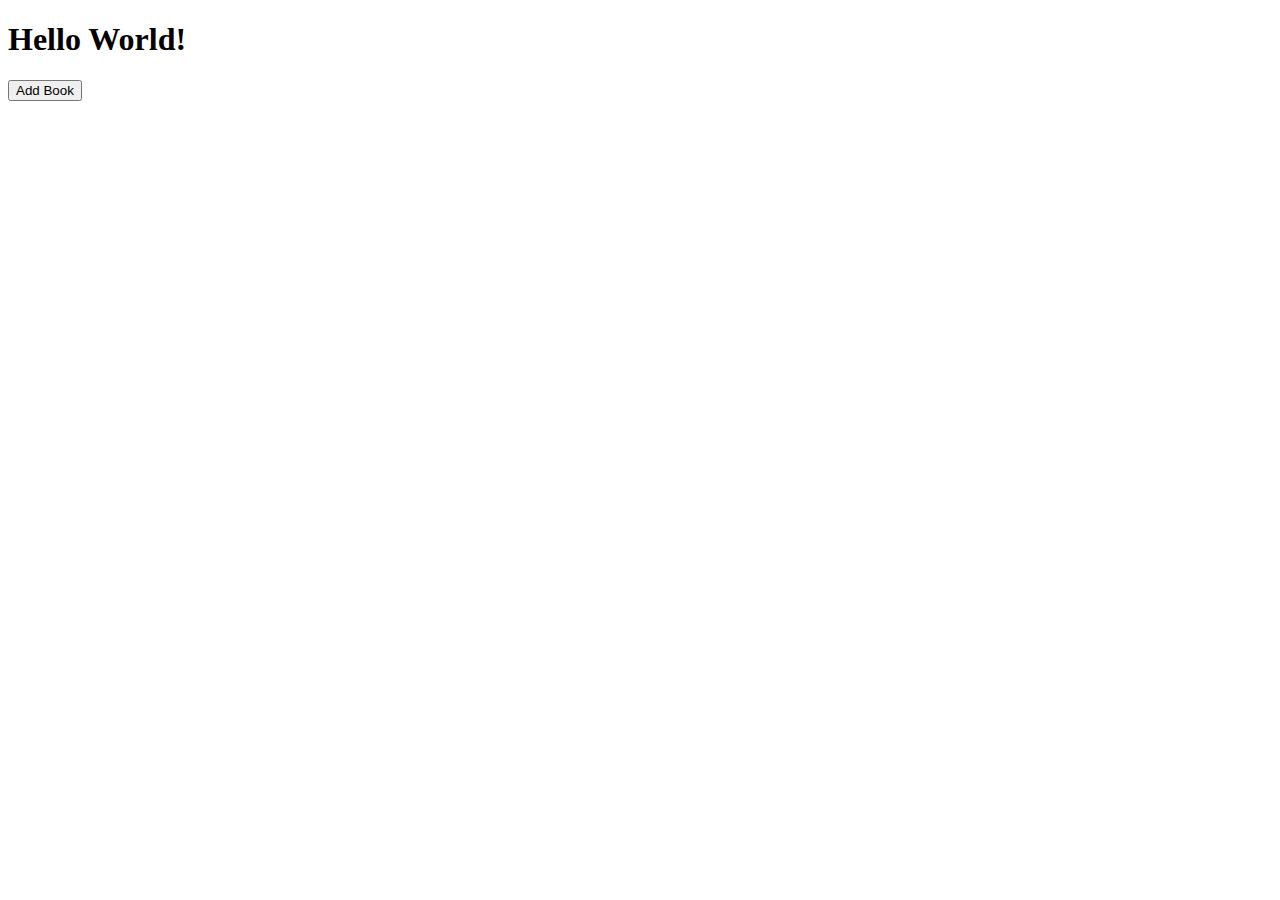
<file: library/index.html>
<!DOCTYPE html>
<html lang="en">
  <head>
    <meta charset="UTF-8">
    <title>My First Webpage</title>
    <script src="script.js" defer></script>
    <link rel="stylesheet" href="style.css">
  </head>

  <body>
    <h1>Hello World!</h1>
    <dialog>
      <form action="" method="post">
        <label for="title">Title:</label>
        <input type="text" name="title" id="title" placeholder="Title">
        <label for="author">Author:</label>
        <input type="text" name="pages" id="author" placeholder="Author">
        <label for="pages">Pages:</label>
        <input type="number" name="pages" id="pages" placeholder="Pages">
        <!-- <button type="submit">Submit</button> -->
        </form>
      <button autofocus>Close</button>
      <p>This modal dialog has a groovy backdrop!</p>
    </dialog>
    <button type="button" id="btn">Add Book</button>
    <div class="container"></div>
  </body>
</html>
</file>
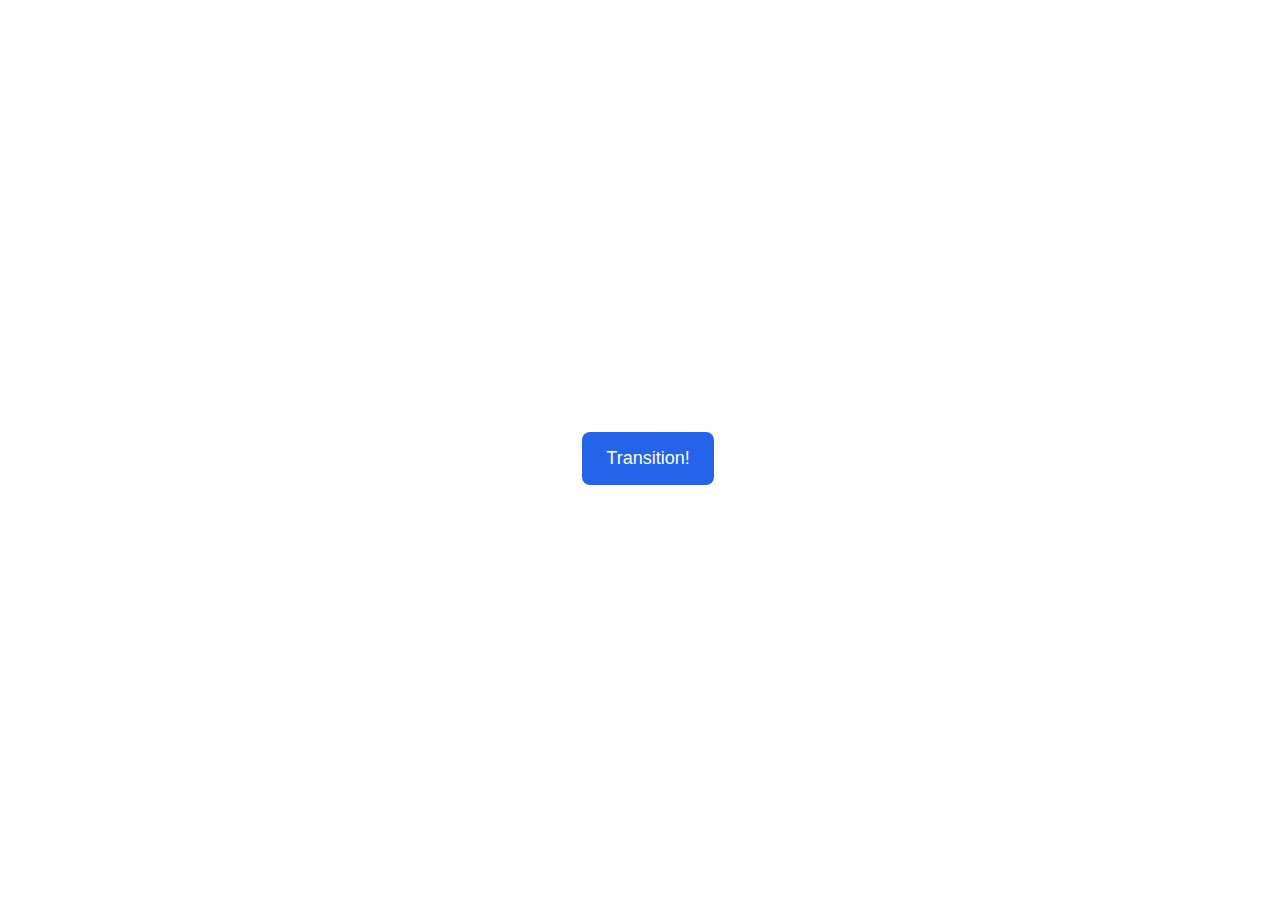
<file: css-exercises/animation/01-button-hover/index.html>
<!DOCTYPE html>
<html lang="en">
  <head>
    <meta charset="UTF-8" />
    <meta http-equiv="X-UA-Compatible" content="IE=edge" />
    <meta name="viewport" content="width=device-width, initial-scale=1.0" />
    <title>Button Hover</title>
    <link rel="stylesheet" href="style.css" />
  </head>
  <body>
    <div id="transition-container">
      <button>Transition!</button>
    </div>
  </body>
</html>
</file>
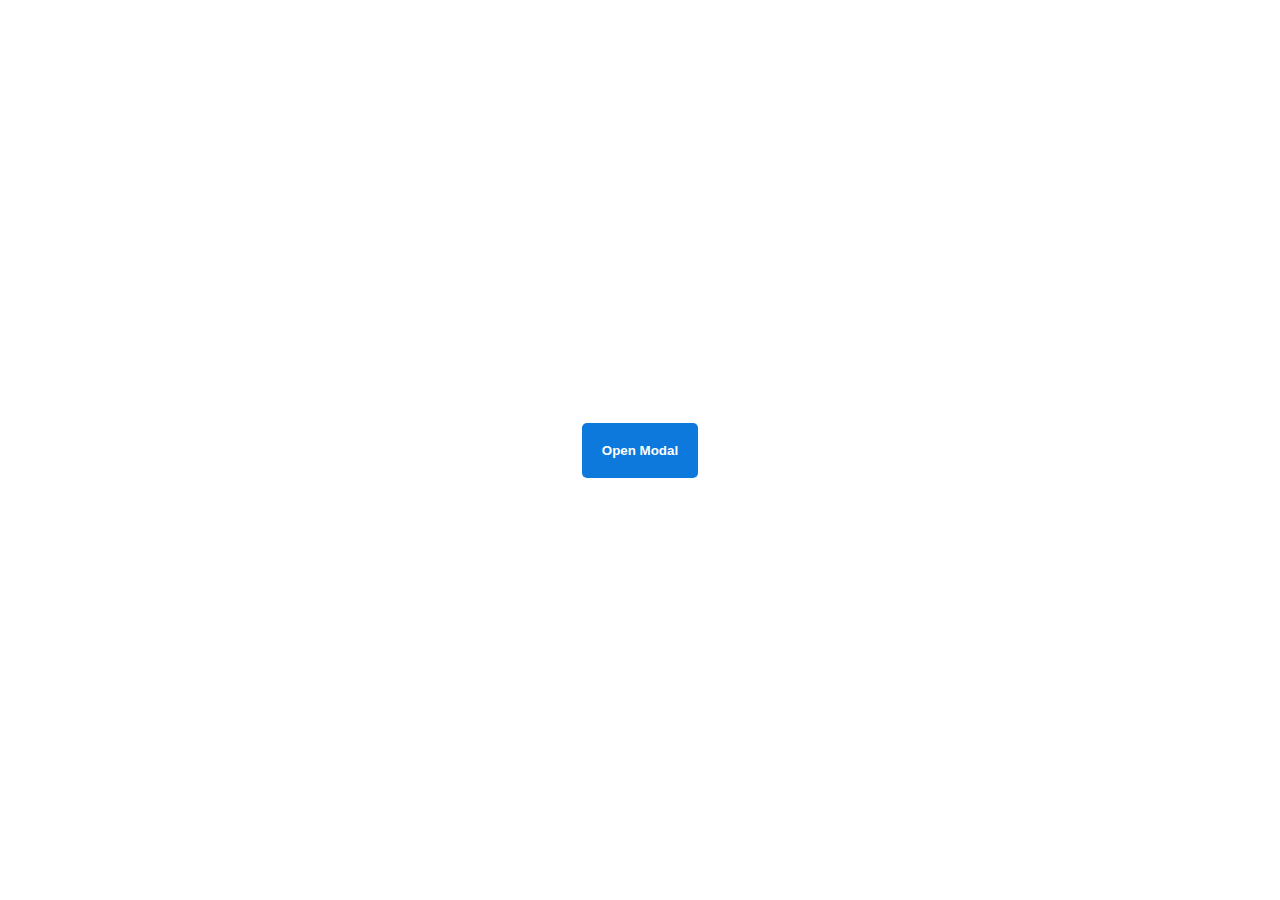
<file: css-exercises/animation/02-pop-up/index.html>
<!DOCTYPE html>
<html lang="en">
  <head>
    <meta charset="UTF-8" />
    <meta http-equiv="X-UA-Compatible" content="IE=edge" />
    <meta name="viewport" content="width=device-width, initial-scale=1.0" />
    <title>Popup</title>
    <link rel="stylesheet" href="style.css" />
  </head>
  <body>
    <div class="backdrop"></div>
    <div class="popup-modal">
      <h1>Look at me!</h1>
      <p>I'm a pop up dialog!</p>
      <button id="close-modal">Close Modal</button>
    </div>
    <div class="button-container">
      <button id="trigger-modal">Open Modal</button>
    </div>
    <script src="script.js"></script>
  </body>
</html>
</file>
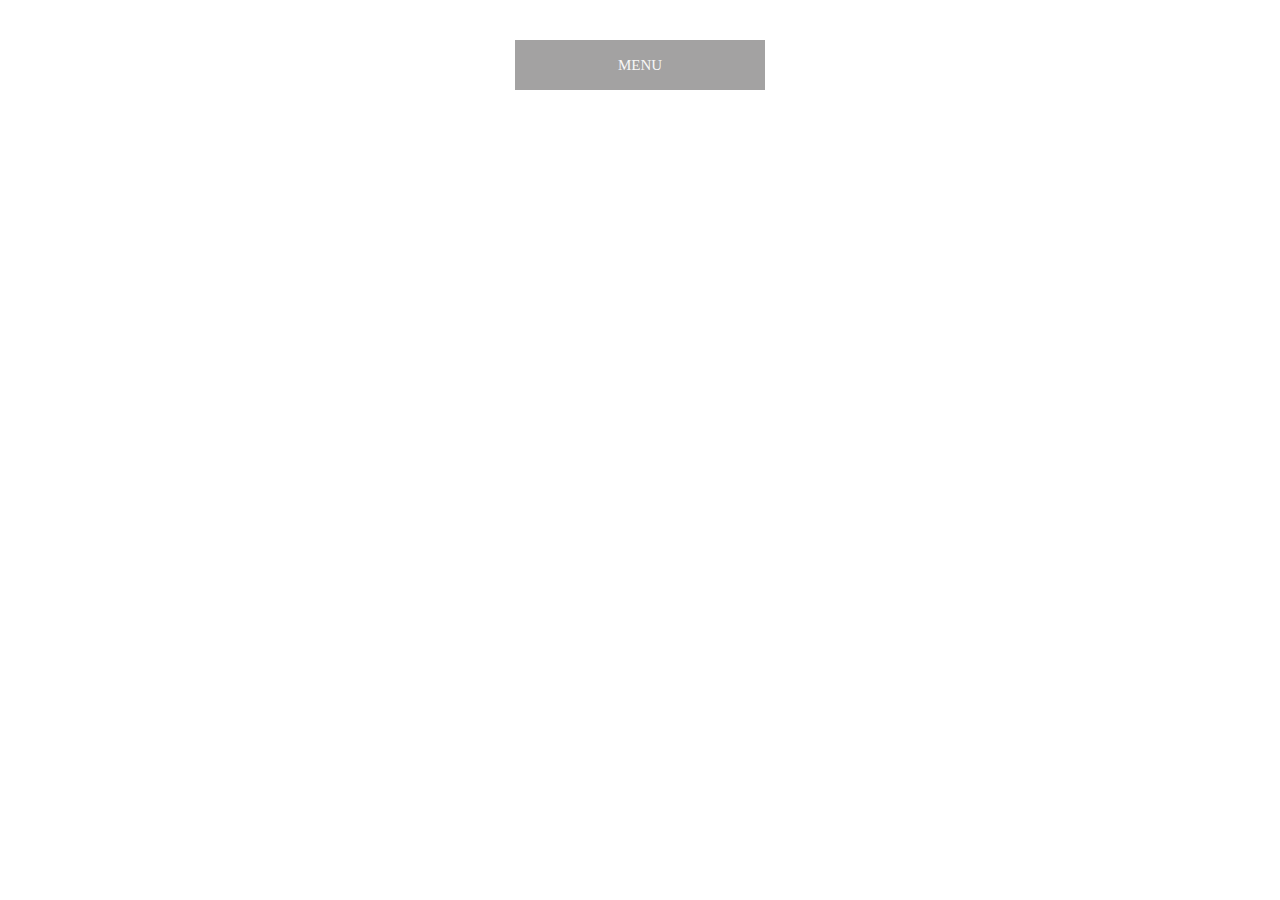
<file: css-exercises/animation/03-dropdown-menu/index.html>
<!DOCTYPE html>
<html lang="en">
  <head>
    <meta charset="UTF-8" />
    <meta http-equiv="X-UA-Compatible" content="IE=edge" />
    <meta name="viewport" content="width=device-width, initial-scale=1.0" />
    <title>Dropdown Menu</title>
    <link rel="stylesheet" href="style.css" />
  </head>
  <body>
    <div class="dropdown-container">
        <div class="menu-title">MENU</div>
        <ul class="dropdown-menu">
            <li>ITEM 1</li>
            <li>ITEM 2</li>
            <li>ITEM 3</li>
            <li>ITEM 4</li>
            <li>ITEM 5</li>
        </ul>
    </div>
    <script src="script.js"></script>
  </body>
</html>
</file>
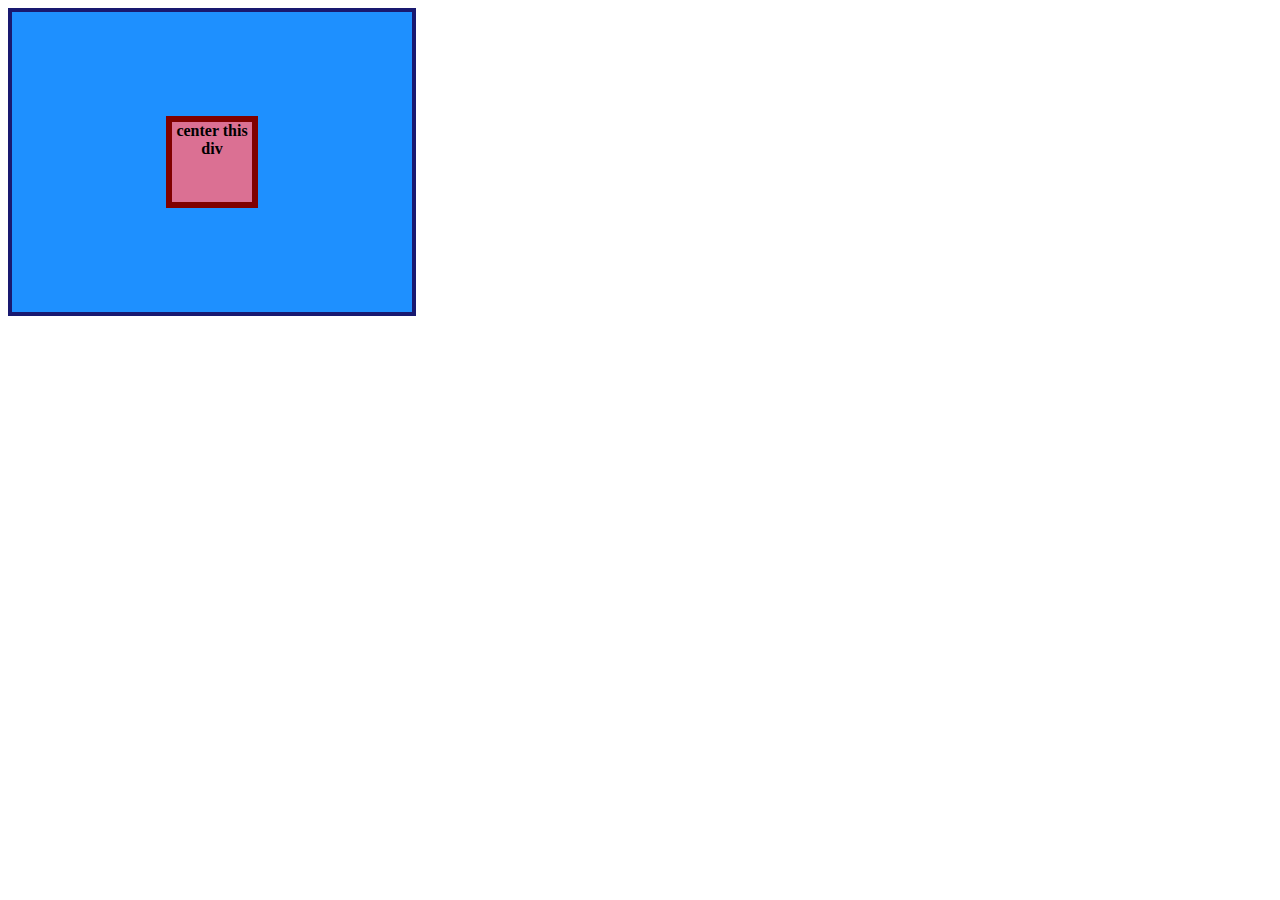
<file: css-exercises/flex/01-flex-center/index.html>
<!DOCTYPE html>
<html lang="en">
  <head>
    <meta charset="UTF-8">
    <meta http-equiv="X-UA-Compatible" content="IE=edge">
    <meta name="viewport" content="width=device-width, initial-scale=1.0">
    <title>CENTER THIS DIV</title>
    <link rel="stylesheet" href="style.css">
  </head>
  <body>
    <div class="container">
      <div class="box">center this div</div>
    </div>
  </body>
</html>
</file>
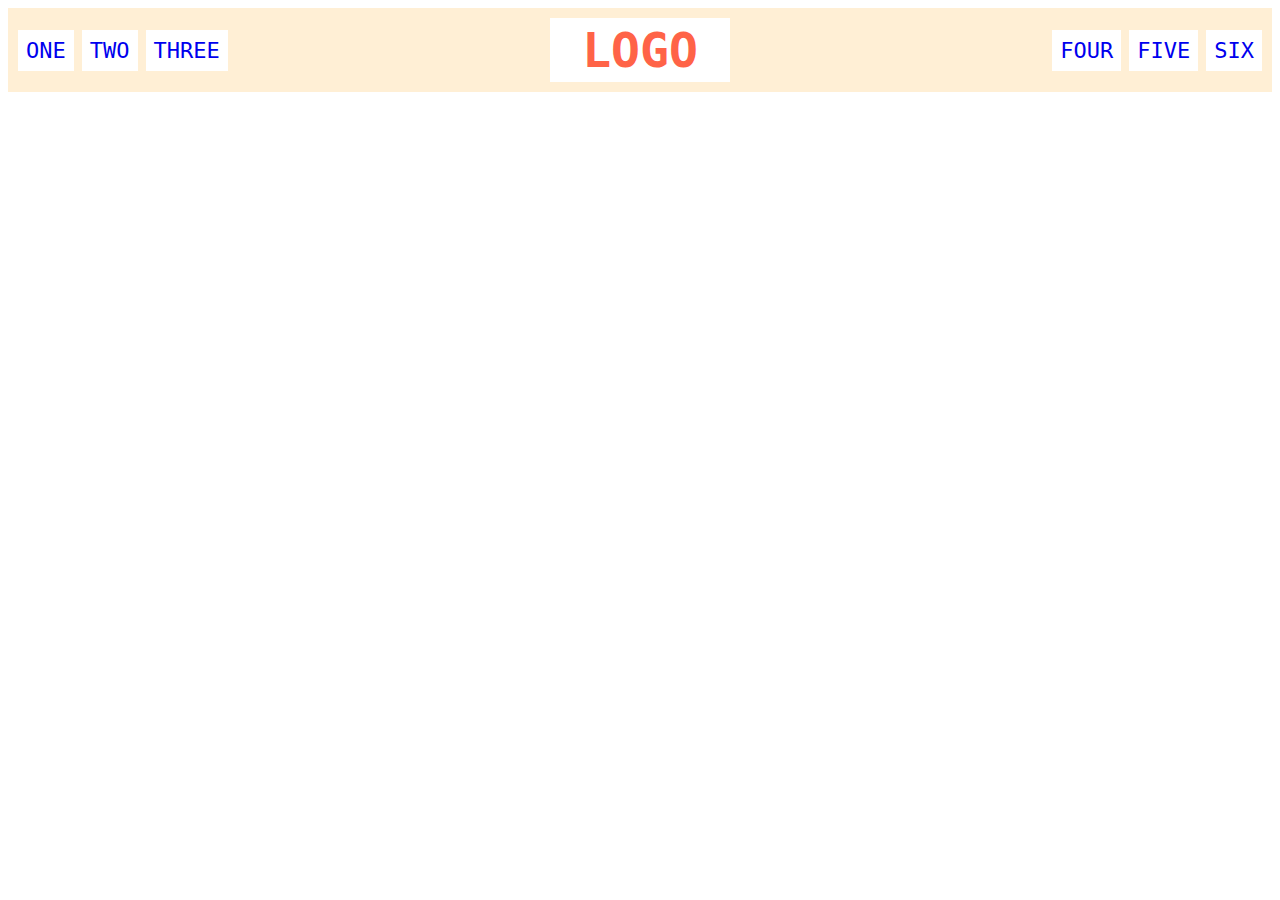
<file: css-exercises/flex/02-flex-header/index.html>
<!DOCTYPE html>
<html lang="en">
  <head>
    <meta charset="UTF-8">
    <meta http-equiv="X-UA-Compatible" content="IE=edge">
    <meta name="viewport" content="width=device-width, initial-scale=1.0">
    <title>Flex Header</title>
    <link rel="stylesheet" href="style.css">
  </head>
  <body>
    <div class="header">
      <div class="left-links">
        <ul>
          <li><a href="#">ONE</a></li>
          <li><a href="#">TWO</a></li>
          <li><a href="#">THREE</a></li>
        </ul>
      </div>
      <div class="logo">LOGO</div>
      <div class="right-links">
        <ul>
          <li><a href="#">FOUR</a></li>
          <li><a href="#">FIVE</a></li>
          <li><a href="#">SIX</a></li>
        </ul>
      </div>
    </div>
  </body>
</html>
</file>
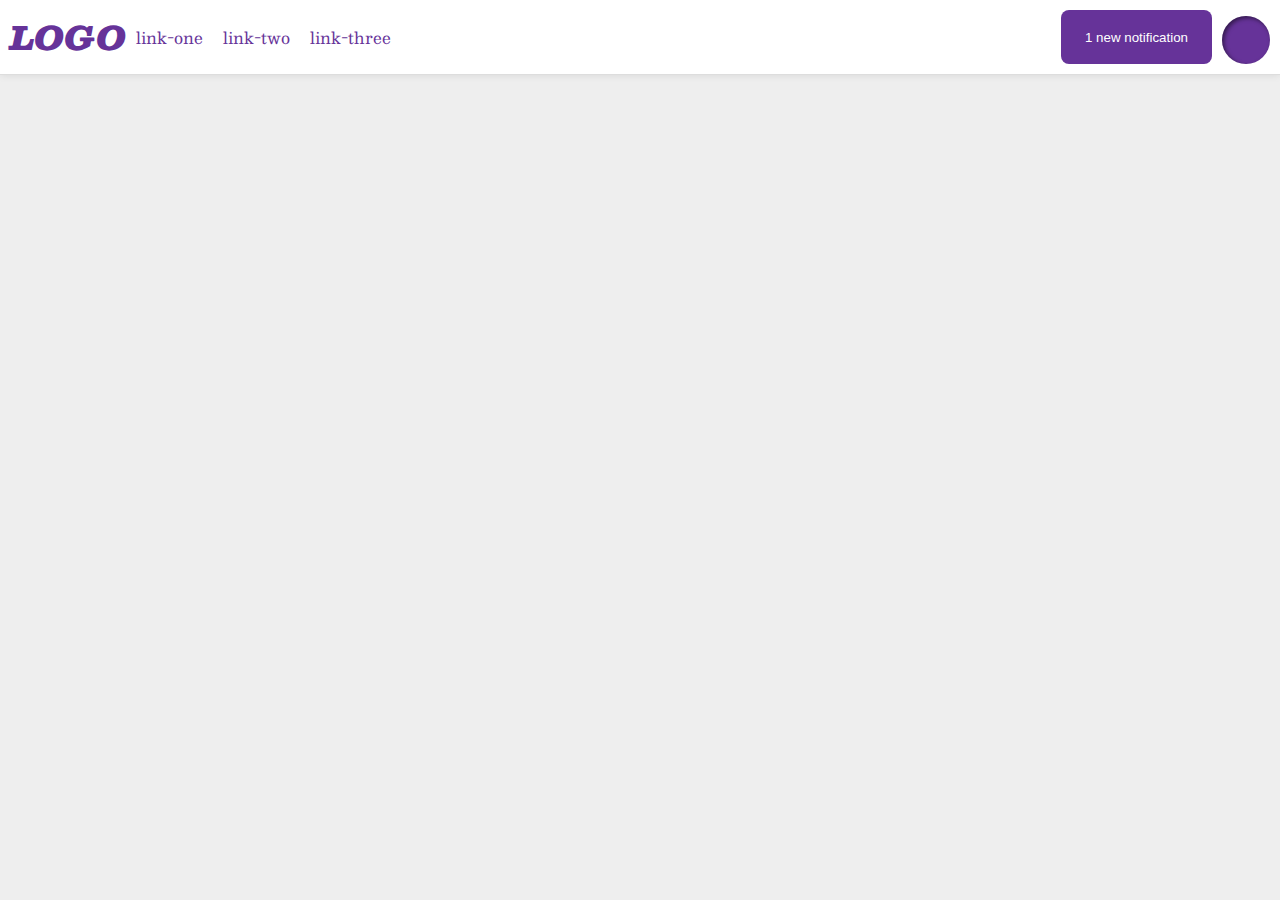
<file: css-exercises/flex/03-flex-header-2/index.html>
<!DOCTYPE html>
<html lang="en">
  <head>
    <meta charset="UTF-8">
    <meta http-equiv="X-UA-Compatible" content="IE=edge">
    <meta name="viewport" content="width=device-width, initial-scale=1.0">
    <title>Flex Header 2</title>
    <link rel="stylesheet" href="style.css">
  </head>
  <body>
    <div class="header">
      <div class="left-side">
        <div class="logo">
         LOGO
        </div>
        <ul class="links">
          <li><a href="https://google.com">link-one</a></li>
          <li><a href="https://google.com">link-two</a></li>
          <li><a href="https://google.com">link-three</a></li>
        </ul>
      </div>
      <div class="right-side">
        <button class="notifications">
          1 new notification
        </button>
        <div class="profile-image"></div>
      </div>
    </div>
  </body>
</html>
</file>
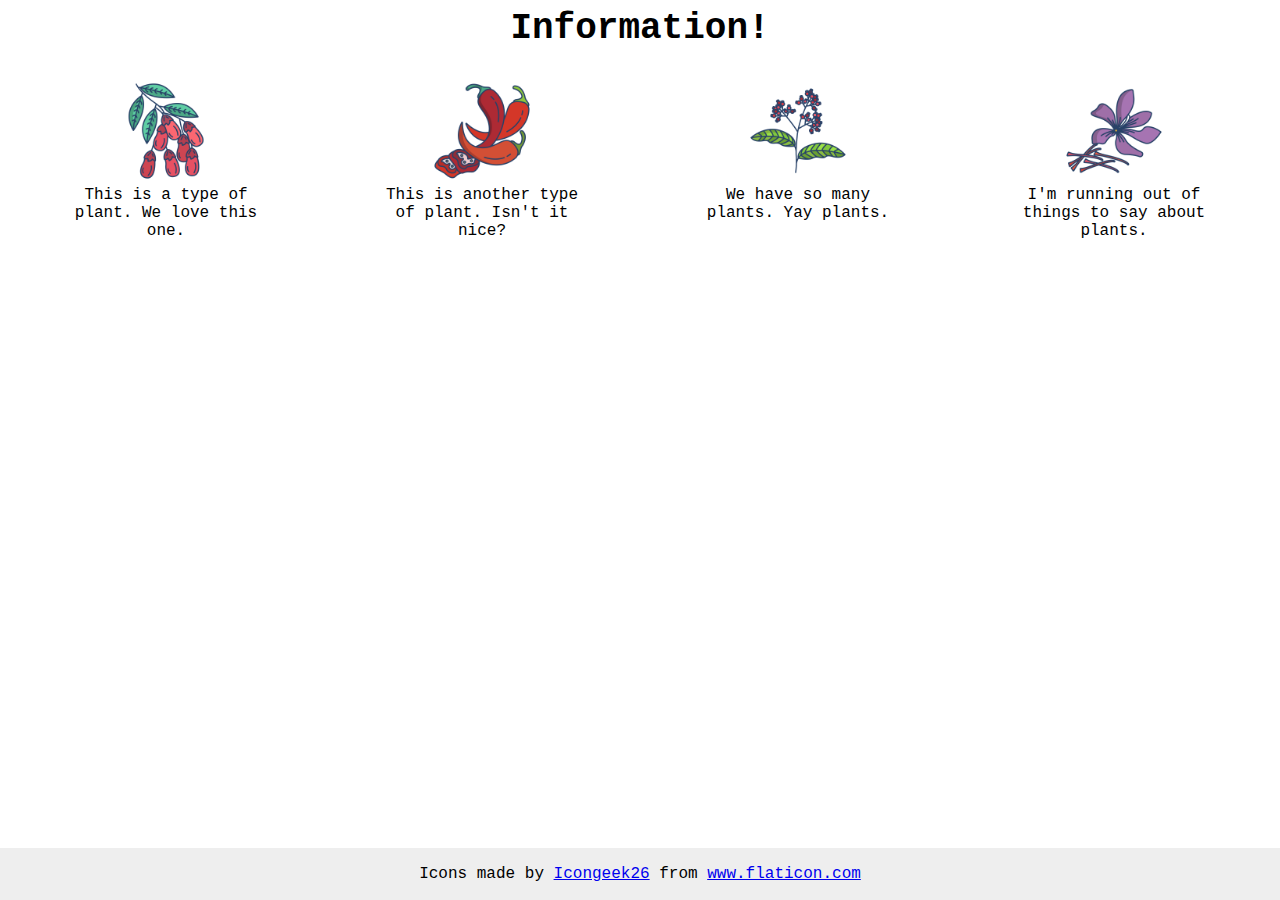
<file: css-exercises/flex/04-flex-information/index.html>
<!DOCTYPE html>
<html lang="en">
  <head>
    <meta charset="UTF-8">
    <meta http-equiv="X-UA-Compatible" content="IE=edge">
    <meta name="viewport" content="width=device-width, initial-scale=1.0">
    <title>Information</title>
    <link rel="stylesheet" href="style.css">
  </head>
  <body>
    <div class="title">Information!</div>

    <div class="cards">
      <div class="card">
        <img src="./images/barberry.png" alt="barberry">
        <div class="text">This is a type of plant. We love this one.</div>
      </div>

      <div class="card">
        <img src="./images/chilli.png" alt="chili">
        <div class="text">This is another type of plant. Isn't it nice?</div>
      </div>

      <div class="card">
        <img src="./images/pepper.png" alt="pepper">
        <div class="text">We have so many plants. Yay plants.</div>
      </div>

      <div class="card">
        <img src="./images/saffron.png" alt="saffron">
        <div class="text">I'm running out of things to say about plants.</div>
      </div> 
    </div>
    <!-- disregard this section, it's here to give attribution to the creator of these icons -->
    <div class="footer">
      <div>Icons made by <a href="https://www.flaticon.com/authors/icongeek26" title="Icongeek26">Icongeek26</a> from <a href="https://www.flaticon.com/" title="Flaticon">www.flaticon.com</a></div>
    </div>
  </body>
</html>
</file>
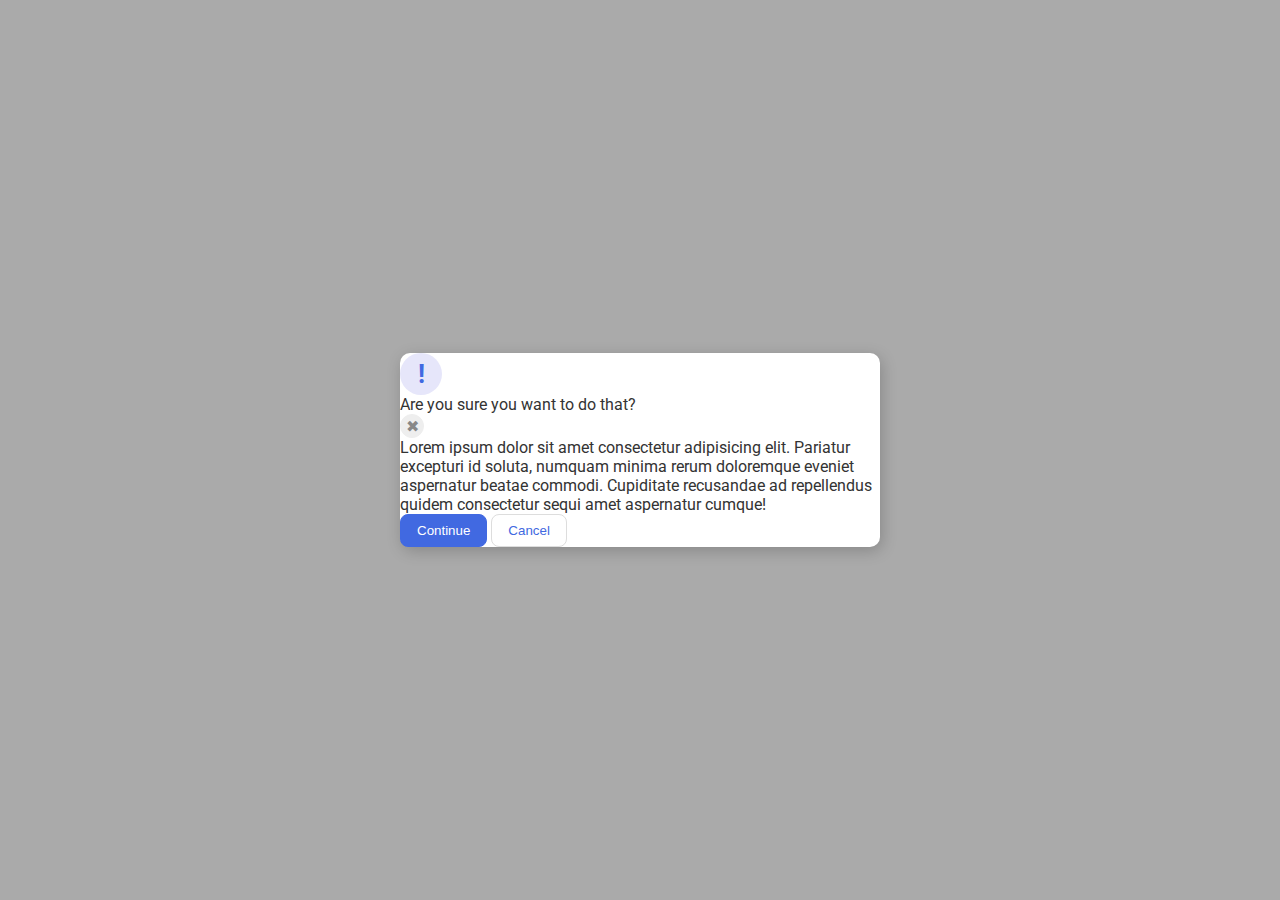
<file: css-exercises/flex/05-flex-modal/index.html>
<!DOCTYPE html>
<html lang="en">
  <head>
    <meta charset="UTF-8">
    <meta http-equiv="X-UA-Compatible" content="IE=edge">
    <meta name="viewport" content="width=device-width, initial-scale=1.0">
    <link rel="stylesheet" href="style.css">
    <title>Modal</title>
  </head>
  <body>
    <div class="modal">
      <div class="icon">!</div>
      <div class="header">Are you sure you want to do that?</div>
      <button class="close-button">✖</button>
      <div class="text">Lorem ipsum dolor sit amet consectetur adipisicing elit. Pariatur excepturi id soluta, numquam minima rerum doloremque eveniet aspernatur beatae commodi. Cupiditate recusandae ad repellendus quidem consectetur sequi amet aspernatur cumque!</div>
      <button class="continue">Continue</button>
      <button class="cancel">Cancel</button>
    </div>
  </body>
</html>
</file>
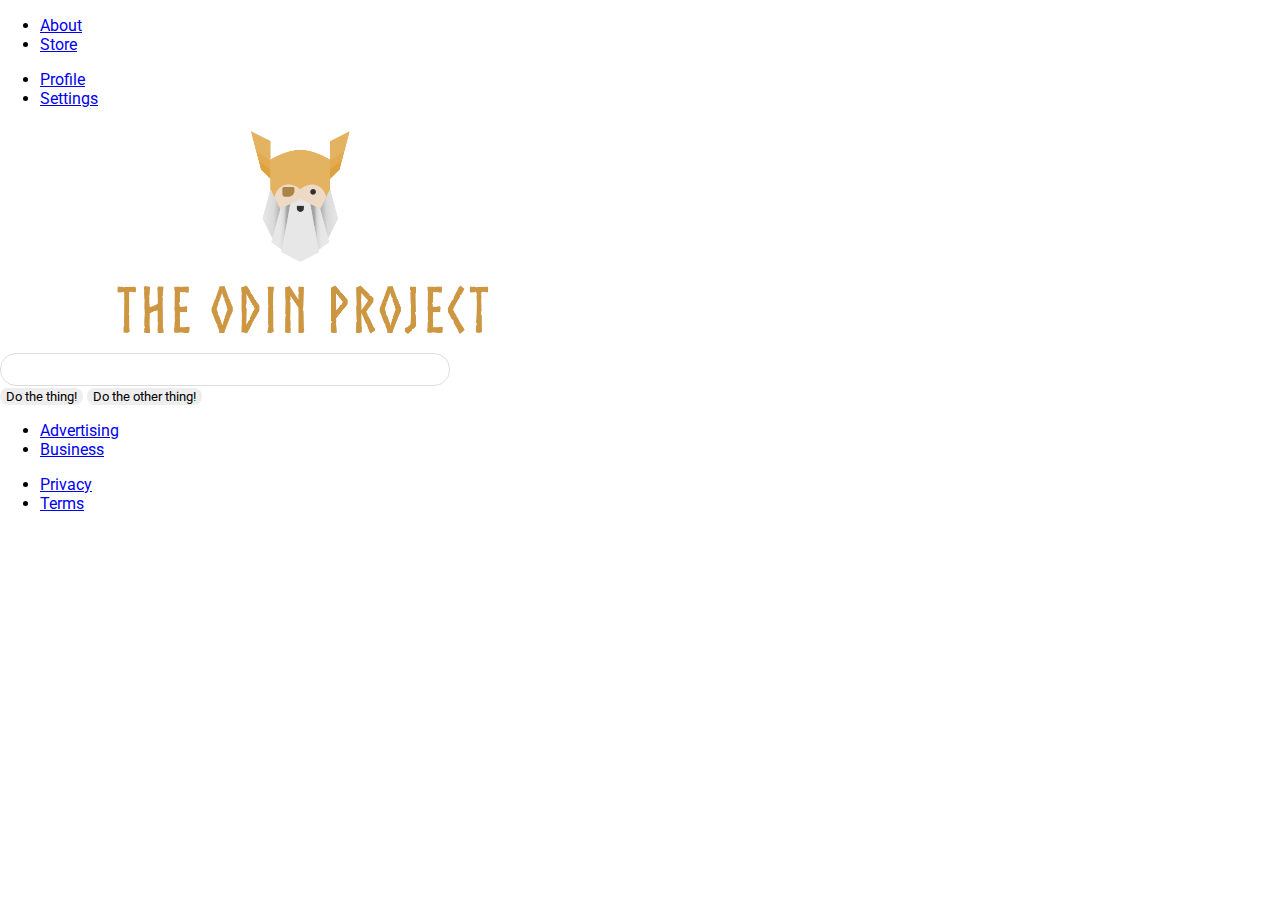
<file: css-exercises/flex/06-flex-layout/index.html>
<!DOCTYPE html>
<html lang="en">
  <head>
    <meta charset="UTF-8">
    <meta http-equiv="X-UA-Compatible" content="IE=edge">
    <meta name="viewport" content="width=device-width, initial-scale=1.0">
    <title>LAYOUT</title>
    <link rel="stylesheet" href="./style.css">
  </head>
  <body>
    <div class="header">
      <ul class="left-links">
        <li><a href="#">About</a></li>
        <li><a href="#">Store</a></li>
      </ul>
      <ul class="right-links">
        <li><a href="#">Profile</a></li>
        <li><a href="#">Settings</a></li>
      </ul>
    </div>
    <div class="content">
      <img src="./logo.png" alt="Project logo. Represents odin with the project name.">
      <div class="input">
        <input type="text">
      </div>
      <div class="buttons">
        <button>Do the thing!</button>
        <button>Do the other thing!</button>
      </div>
    </div>
    <div class="footer">
      <ul class="left-links">
        <li><a href="#">Advertising</a></li>
        <li><a href="#">Business</a></li>
      </ul>
      <ul class="right-links">
        <li><a href="#">Privacy</a></li>
        <li><a href="#">Terms</a></li>
      </ul>
    </div>
  </body>
</html>
</file>
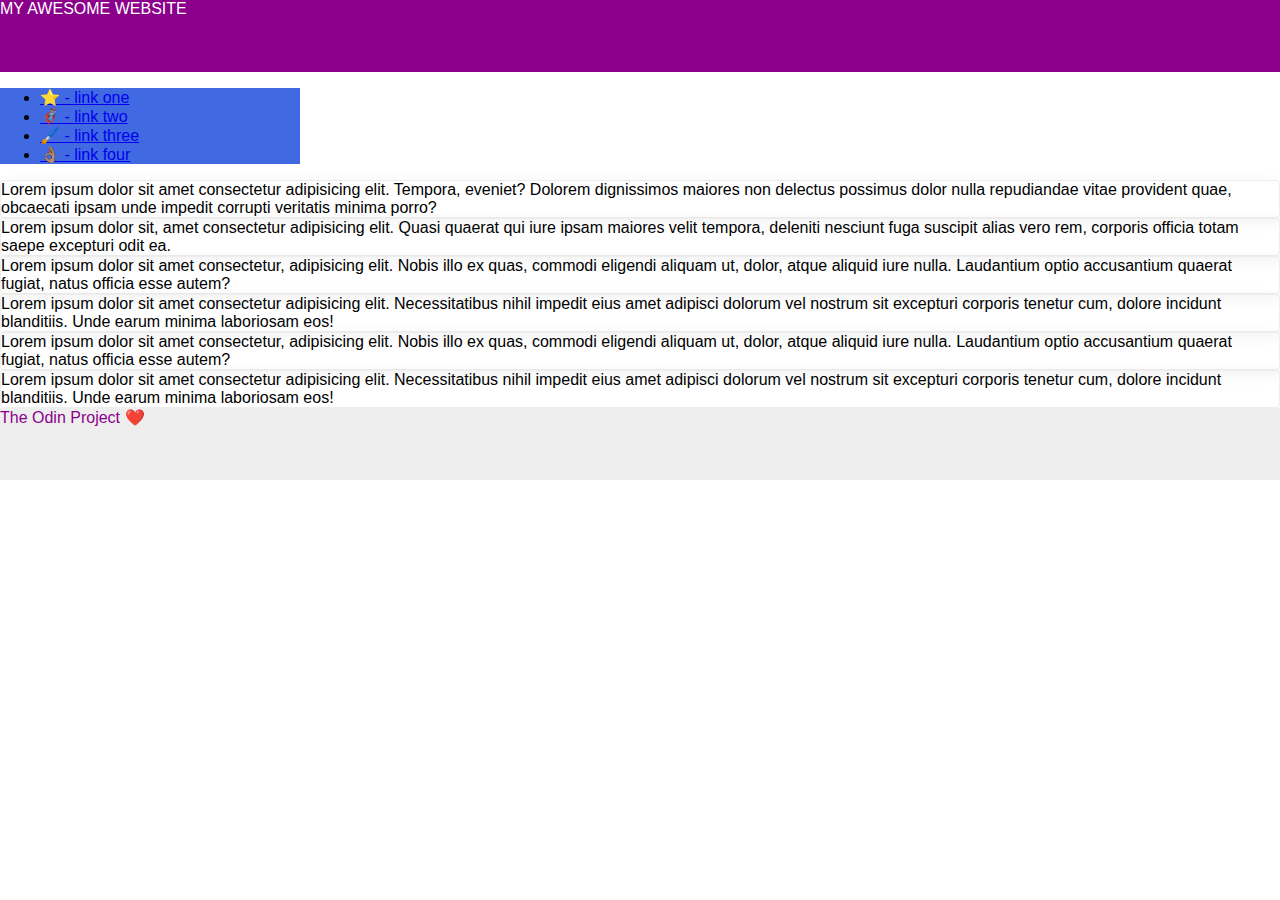
<file: css-exercises/flex/07-flex-layout-2/index.html>
<!DOCTYPE html>
<html lang="en">
  <head>
    <meta charset="UTF-8">
    <meta http-equiv="X-UA-Compatible" content="IE=edge">
    <meta name="viewport" content="width=device-width, initial-scale=1.0">
    <title>The Holy Grail</title>
    <link rel="stylesheet" href="style.css">
  </head>
  <body>
    <div class="header">
      MY AWESOME WEBSITE
    </div>
    
    <div class="sidebar">
      <ul>
        <li><a href="#">⭐ - link one</a></li>
        <li><a href="#">🦸🏽‍♂️ - link two</a></li>
        <li><a href="#">🖌️ - link three</a></li>
        <li><a href="#">👌🏽 - link four</a></li>
      </ul>
    </div>

    <div class="card">Lorem ipsum dolor sit amet consectetur adipisicing elit. Tempora, eveniet? Dolorem dignissimos maiores non delectus possimus dolor nulla repudiandae vitae provident quae, obcaecati ipsam unde impedit corrupti veritatis minima porro?</div>
    <div class="card">Lorem ipsum dolor sit, amet consectetur adipisicing elit. Quasi quaerat qui iure ipsam maiores velit tempora, deleniti nesciunt fuga suscipit alias vero rem, corporis officia totam saepe excepturi odit ea.</div>
    <div class="card">Lorem ipsum dolor sit amet consectetur, adipisicing elit. Nobis illo ex quas, commodi eligendi aliquam ut, dolor, atque aliquid iure nulla. Laudantium optio accusantium quaerat fugiat, natus officia esse autem?</div>
    <div class="card">Lorem ipsum dolor sit amet consectetur adipisicing elit. Necessitatibus nihil impedit eius amet adipisci dolorum vel nostrum sit excepturi corporis tenetur cum, dolore incidunt blanditiis. Unde earum minima laboriosam eos!</div>
    <div class="card">Lorem ipsum dolor sit amet consectetur, adipisicing elit. Nobis illo ex quas, commodi eligendi aliquam ut, dolor, atque aliquid iure nulla. Laudantium optio accusantium quaerat fugiat, natus officia esse autem?</div>
    <div class="card">Lorem ipsum dolor sit amet consectetur adipisicing elit. Necessitatibus nihil impedit eius amet adipisci dolorum vel nostrum sit excepturi corporis tenetur cum, dolore incidunt blanditiis. Unde earum minima laboriosam eos!</div>
    
    <div class="footer">
      The Odin Project ❤️
    </div>
  </body>
</html>
</file>
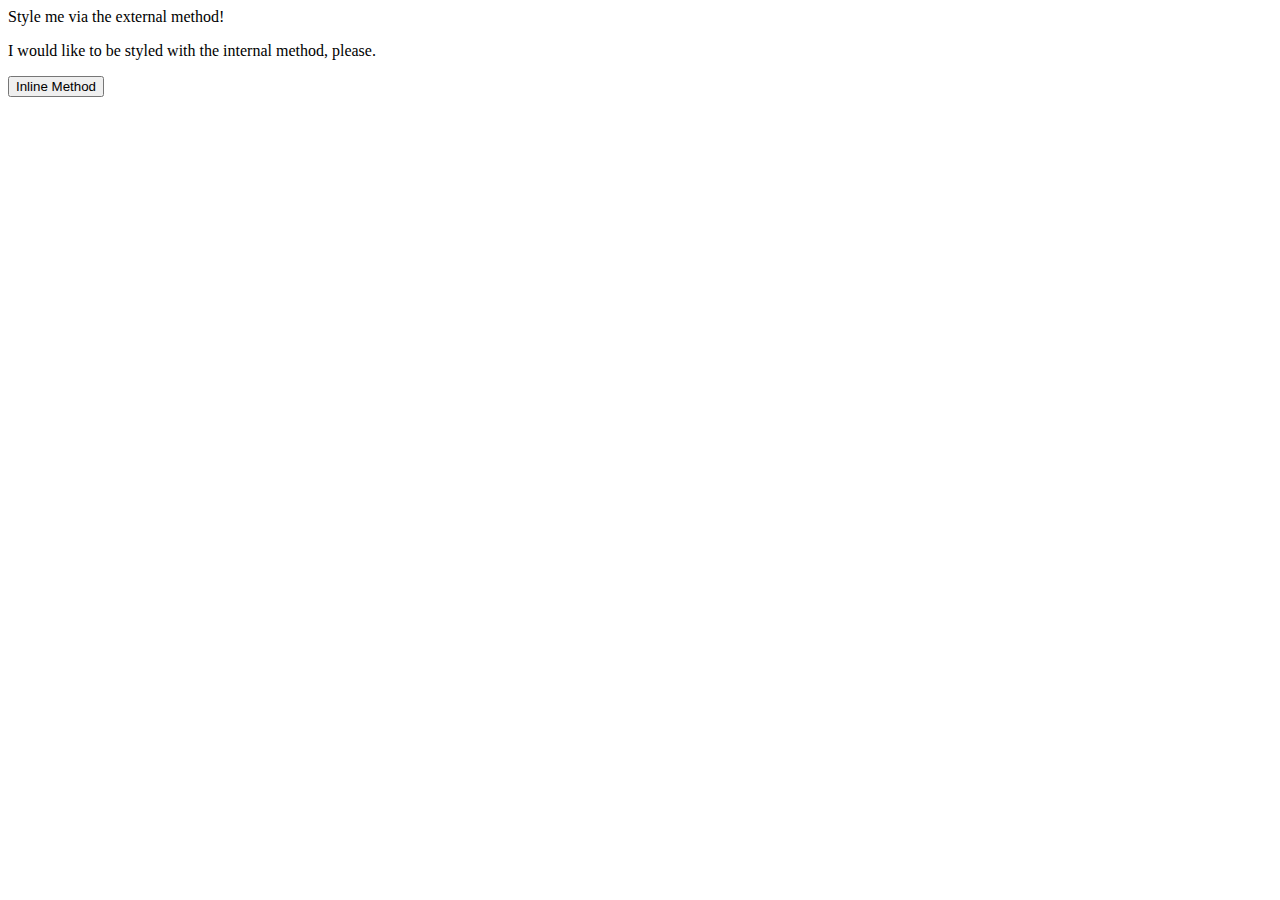
<file: css-exercises/foundations/01-css-methods/index.html>
<!DOCTYPE html>
<html lang="en">
  <head>
    <meta charset="UTF-8">
    <meta http-equiv="X-UA-Compatible" content="IE=edge">
    <meta name="viewport" content="width=device-width, initial-scale=1.0">
    <title>Methods for Adding CSS</title>
  </head>
  <body>
    <div>Style me via the external method!</div>
    <p>I would like to be styled with the internal method, please.</p>
    <button>Inline Method</button>
  </body>
</html>
</file>
<file: library/style.css>
.read {
    background-color: green;
}

/* ::backdrop {
    background-image: linear-gradient(
      45deg,
      magenta,
      rebeccapurple,
      dodgerblue,
      green
    );
    opacity: 0.75;
  } */
</file>
<file: css-exercises/animation/01-button-hover/style.css>
#transition-container {
  width: 100vw;
  height: 100vh;
  display: flex;
  flex-direction: column;
  justify-content: center;
  align-items: center;
  font-family: Arial, sans-serif;
}

button {
  border-radius: 8px;
  border: none;
  background-color: #2563eb;
  color: white;
  font-size: 18px;
  padding: 16px 24px;
  text-align: center;
}
</file>
<file: css-exercises/animation/02-pop-up/style.css>
* {
  padding: 0;
  margin: 0;
}

body {
  overflow: hidden;
}

.button-container {
  width: 100vw;
  height: 100vh;
  background-color: #ffffff;
  opacity: 100%;
  display: flex;
  align-items: center;
  justify-content: center;
}

button {
  padding: 20px;
  color: #ffffff;
  background-color: #0e79dd;
  border: none;
  border-radius: 5px;
  font-weight: 600;
}

.popup-modal {
  padding: 32px 64px;
  background-color: white;
  border: 1px solid black;
  border-radius: 10px;
  position: fixed;
  top: 50%;
  left: 50%;
  transform-origin: center;
  transform: translate(-50%, -50%);
  pointer-events: none;
  opacity: 0%;
  text-align: center;
}

.popup-modal p {
  margin-bottom: 24px;
}

.backdrop {
  pointer-events: none;
  position: fixed;
  inset: 0;
  background: #000;
  opacity: 0%;
}

.popup-modal.show {
  opacity: 100%;
  pointer-events: all;
}

.backdrop.show {
  opacity: 30%;
}
</file>
<file: css-exercises/animation/03-dropdown-menu/style.css>
.dropdown-container {
  max-width: 250px;
  margin: 40px auto;
  text-align: center;
  line-height: 50px;
  font-size: 15px;
  color: rgb(247, 247, 247);
  cursor: pointer;
}

.menu-title {
  background-color: rgb(163, 162, 162);
}

.dropdown-menu {
  list-style: none;
  padding: 0;
  margin: 0;
  background-color: rgb(99, 97, 97);

  display: none;
}

ul.dropdown-menu li:hover {
  background: rgb(47, 46, 46);
}

.visible {
  display: block;
}
</file>
<file: css-exercises/flex/01-flex-center/style.css>
.container {
  background: dodgerblue;
  border: 4px solid midnightblue;
  width: 400px;
  height: 300px;
  display: flex;
  align-items: center;
  justify-content: center;
}

.box {
  background: palevioletred;
  font-weight: bold;
  text-align: center;
  border: 6px solid maroon;
  width: 80px;
  height: 80px;
}
</file>
<file: css-exercises/flex/02-flex-header/style.css>
.header  {
  font-family: monospace;
  background: papayawhip;
  display: flex;
  align-items: center;
  justify-content: space-between;
  padding: 10px;
}

.logo {
  font-size: 48px;
  font-weight: 900;
  color: tomato;
  background: white;
  padding: 4px 32px;
}

ul {
  /* this removes the dots on the list items*/
  list-style-type: none;
  margin: 0;
  padding: 0;
  display: flex;
  gap: 8px;
}

a {
  font-size: 22px;
  background: white;
  padding: 8px;
  /* this removes the line under the links */
  text-decoration: none;
}
</file>
<file: css-exercises/flex/03-flex-header-2/style.css>
/* this is some magical font-importing.  
you'll learn about it later. */
@import url('https://fonts.googleapis.com/css2?family=Besley:ital,wght@0,400;1,900&display=swap');

body {
  margin: 0;
  background: #eee;
  font-family: Besley, serif;
}

.header {
  background: white;
  border-bottom: 1px solid #ddd;
  box-shadow: 0 0 8px rgba(0,0,0,.1);
  display: flex;
  padding: 10px;
  justify-content: space-between;
}

.profile-image {
  background: rebeccapurple;
  box-shadow: inset 2px 2px 4px rgba(0,0,0,.5);
  border-radius: 50%;
  width: 48px;
  height: 48px;
  align-self: flex-end;
}

.logo {
  color: rebeccapurple;
  font-size: 32px;
  font-weight: 900;
  font-style: italic;
}

button {
  border: none;
  border-radius: 8px;
  background: rebeccapurple;
  color: white;
  padding: 8px 24px;
}

a {
  /* this removes the line under our links */
  text-decoration: none;
  color: rebeccapurple;
}

ul {
  list-style-type: none;
  display: flex;
  gap: 20px;
  margin: 0px;
  padding: 0px;
}

.left-side {
  display: flex;
  align-items: center;
  gap: 10px;
}

.right-side {
  display: flex;
  gap: 10px;
}
</file>
<file: css-exercises/flex/04-flex-information/style.css>
body {
  font-family: 'Courier New', Courier, monospace;
  text-align: center;
}

img {
  width: 100px;
  height: 100px;
}

.title {
  font-size: 36px;
  font-weight: 900;
  margin-bottom: 32px;
}

/* do not edit this footer */
.footer {
  position: fixed;
  bottom: 0;
  left: 0;
  right: 0;
  height: 52px;
  display: flex;
  align-items: center;
  justify-content: center;
  background: #eee;
}

.cards {
  display: flex;
  justify-content: space-around;
}

.card {
  width: 200px;
}
</file>
<file: css-exercises/flex/05-flex-modal/style.css>
@import url('https://fonts.googleapis.com/css2?family=Roboto:wght@400;700&display=swap');

html, body {
  height: 100%;
}

body {
  font-family: Roboto, sans-serif;
  margin: 0;
  background: #aaa;
  color: #333;
  /* I'll give you this one for free lol */
  display: flex;
  align-items: center;
  justify-content: center;
}

.modal {
  background: white;
  width: 480px;
  border-radius: 10px;
  box-shadow: 2px 4px 16px rgba(0,0,0,.2);
}

.icon {
  color: royalblue;
  font-size: 26px;
  font-weight: 700;
  background: lavender;
  width: 42px;
  height: 42px;
  border-radius: 50%;
  display: flex;
  align-items: center;
  justify-content: center;
}

.close-button {
  background: #eee;
  border-radius: 50%;
  color: #888;
  font-weight: 400;
  font-size: 16px;
  height: 24px;
  width: 24px;
  display: flex;
  align-items: center;
  justify-content: center;
  border: 1px solid #eee;
  padding: 0;
}

button {
  cursor: pointer;
  padding: 8px 16px;
  border-radius: 8px;
}

button.continue {
  background: royalblue;
  border: 1px solid royalblue;
  color: white;
}

button.cancel {
  background: white;
  border: 1px solid #ddd;
  color: royalblue;
}
</file>
<file: css-exercises/flex/06-flex-layout/style.css>
@import url('https://fonts.googleapis.com/css2?family=Roboto:wght@400;700&display=swap');

body {
  height: 100vh;
  margin: 0;
  overflow: hidden;
  font-family: Roboto, sans-serif;
}

img {
  width: 600px;
}

button {
  font-family: Roboto, sans-serif;
  border: none;
  border-radius: 8px;
  background: #eee;
}

input {
  border: 1px solid #ddd;
  border-radius: 16px;
  padding: 8px 24px;
  width: 400px;
}
</file>
<file: css-exercises/flex/07-flex-layout-2/style.css>
body {
  font-family: -apple-system, BlinkMacSystemFont, 'Segoe UI', Roboto, Oxygen, Ubuntu, Cantarell, 'Open Sans', 'Helvetica Neue', sans-serif;
  margin: 0;
  min-height: 100vh;
}

.header {
  height: 72px;
  background: darkmagenta;
  color: white;
}

.footer {
  height: 72px;
  background: #eee;
  color: darkmagenta;
}

.sidebar {
  width: 300px;
  background: royalblue;
  box-sizing: border-box;
}

.card {
  border: 1px solid #eee;
  box-shadow: 2px 4px 16px rgba(0,0,0,.06);
  border-radius: 4px;
}
</file>
